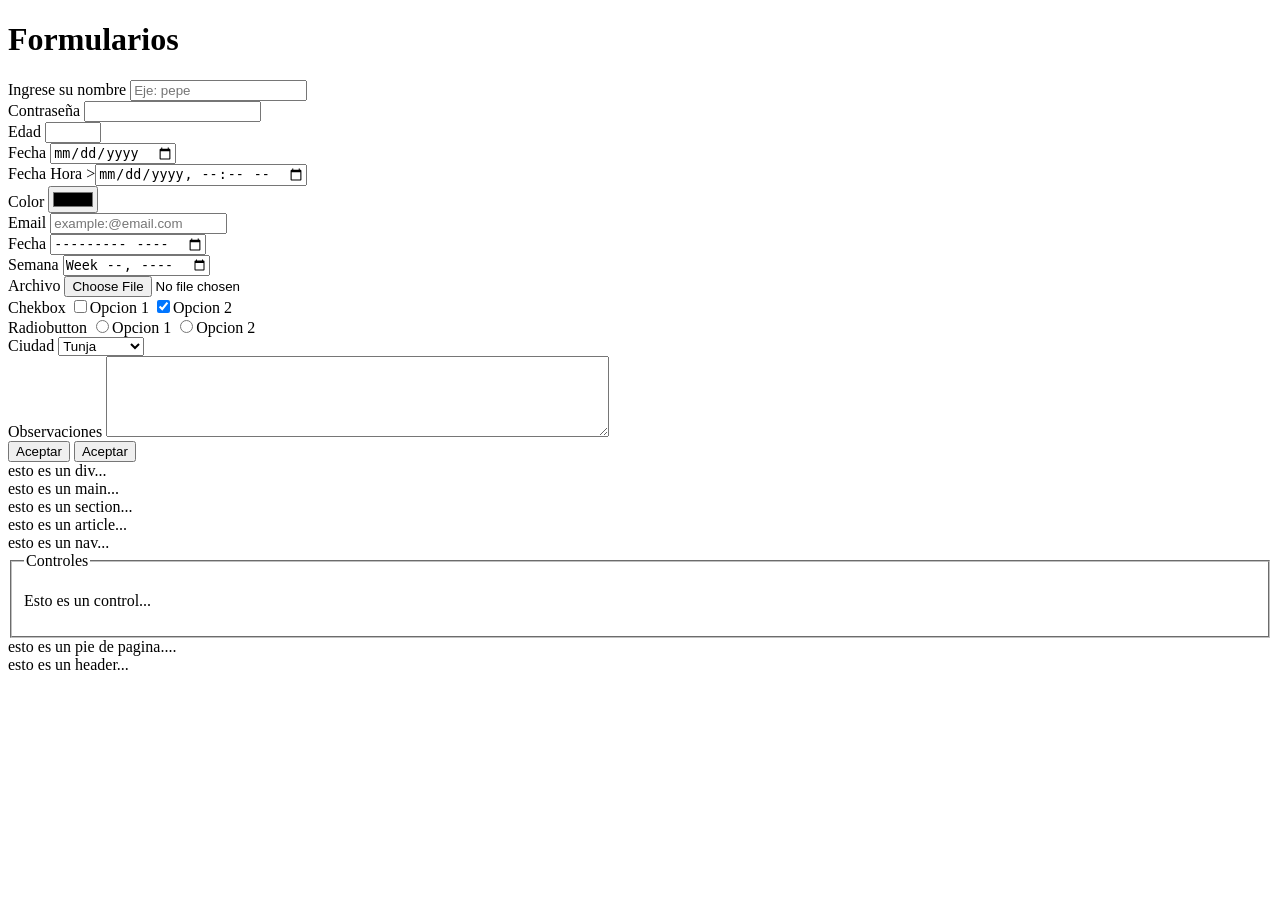
<file: forms.html>
<!DOCTYPE html>
<html lang="es">
    <head>
        <meta charset="UTF-8">
        <title>Formularios</title>
    </head>
    <body>
        <h1>Formularios</h1>
        <form action="#" method="get">
            <label for="nombre">Ingrese su nombre</label>
            <input type="text"name="nombre" id="nombreID" placeholder="Eje: pepe">
            <br>
            <label for="pwd">Contraseña</label>
            <input type = "password" name ="pwd" id="pwd" required>
            <br>
            <label for="edad">Edad</label>
            <input type="number" name="edad" id="edad" min="1" max="200">
            <br>
            <label for="fecha">Fecha</label>
            <input type="date" name="fecha" id="fecha">
            <br>
            <label for="fechaHora">Fecha Hora</label>
            ><input type="datetime-local" name="fechaHora" id="fechaHora">
            <br> 
            <label for="color">Color</label>
            <input type="color" name="color" id="color">
            <br>
            <label for="email">Email</label>
            <input type="email" name="email" id="email" placeholder="example:@email.com">
            <br>
            <label for="mes">Fecha</label>
            <input type="month" name="mes" id="mes">
            <br>
            <label for="semana">Semana</label>
            <input type="week" name="semana" id="semana">
            <br>
            <label for="archivo">Archivo</label>
            <input type="file" name="archivo" id="archivo">
            <br>
            <label for="check">Chekbox</label>
            <label>
                <input type="checkbox" name="ejemploCheck1">Opcion 1
            </label>
            <label>
                <input type="checkbox" name="ejemploCheck2" checked>Opcion 2
            </label>
            <br>
            <label for="radio">Radiobutton</label>
            <label>
                <input type="radio" name="radio1" value="1">Opcion 1
            </label>
            <label>
                <input type="radio" name="radio1" value="2">Opcion 2
            </label>
            <br>
            <label for="ciudad">Ciudad</label>
            <select name="ciudad" id="ciudad">
                <option value="1">Tunja</option>
                <option value="2">Duitama</option>
                <option value="3">Sogamoso</option>
            </select>
            <br>
            <label for="observaciones">Observaciones</label>
            <textarea name="observaciones" id="observaciones" cols="60" rows="5"></textarea>
            <br>
            <input type="submit" value="Aceptar">
            <button type="submit">Aceptar </button>  <!--Dos formas de hacer botones-->
        </form>

        <div>
            esto es un div...
        </div>
        <main>
            esto es un main...
        </main>
        <section>
            esto es un section...
        </section>
        <article>
            esto es un article... 
        </article>
        <nav>
            esto es un nav... 
        </nav>
        <fieldset> <!--Agrupar inputs-->
           <legend>Controles</legend>
            <p>Esto es un control...</p>
        </fieldset>
        <footer>
            esto es un pie de pagina....<!--Pie de pagina-->
        </footer>
        <header>
            esto es un header... <!--Encabezad0o de la pagina-->
        </header>
        
    </body>
</html>
</file>
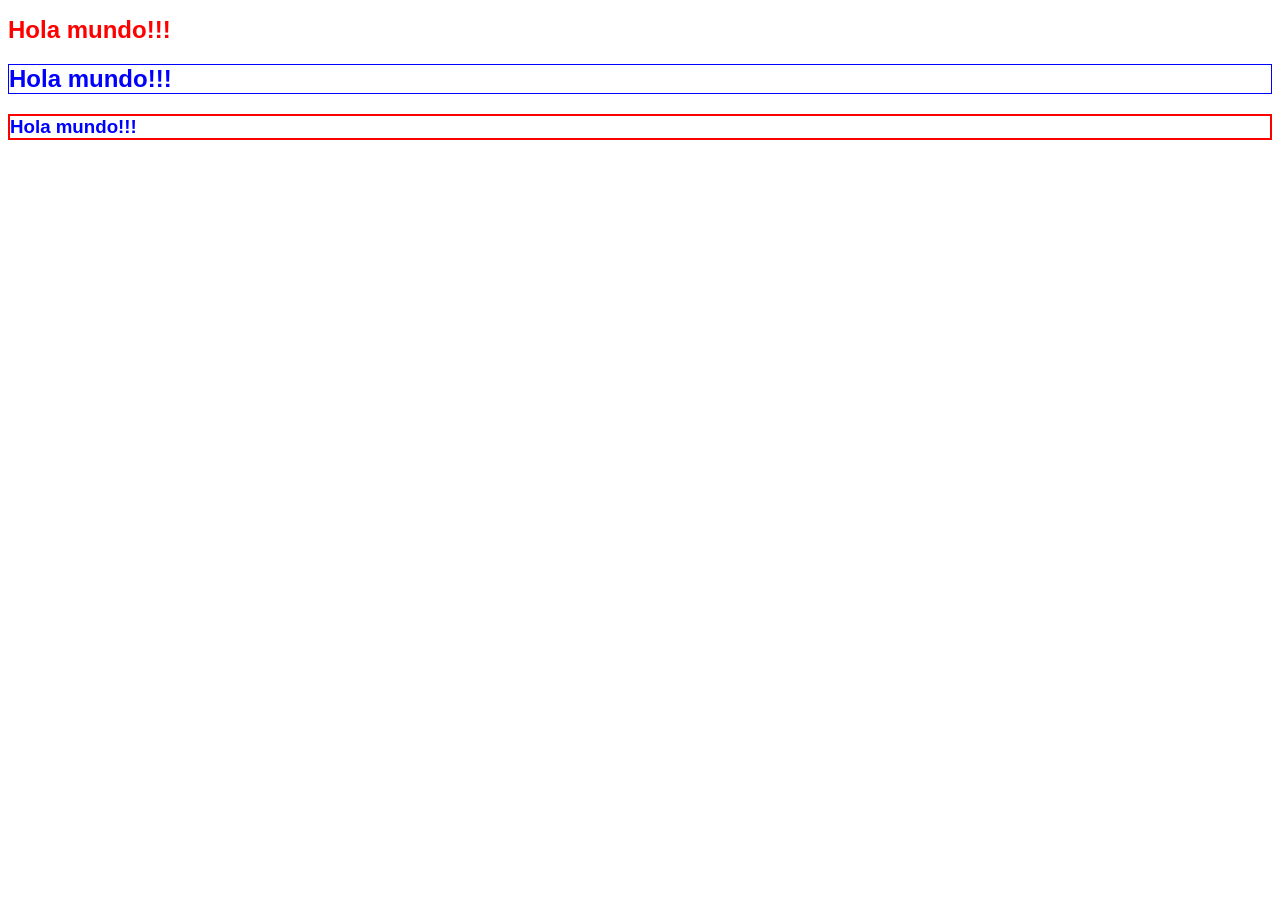
<file: indexx.html>
<!DOCTYPE html>
<html lang="es">
    <head>
        <meta charset="UFT-8">
        <title>CSS</title>
        <style>
            *{
                color: blue;
            }
            h2 {
                border: 1px solid blue;
            }
            .border {
                border: 2px solid red};
            }
        </style>
        <link rel="stylesheet" href="CSS/index.css">
    </head>
    <body>
        <h1 style="color: red; font-size: 24px;">Hola mundo!!!</h1>
        <h2 id="title3" >Hola mundo!!!</h2>
        <h3 class="border">Hola mundo!!!</h3>
    </body>
</html>
</file>
<file: CSS/index.css>
*{
    font-family: 'Franklin Gothic Medium', 'Arial Narrow', Arial, sans-serif;
}
#titulo3 {
    text-decoration: overline;
}
</file>
